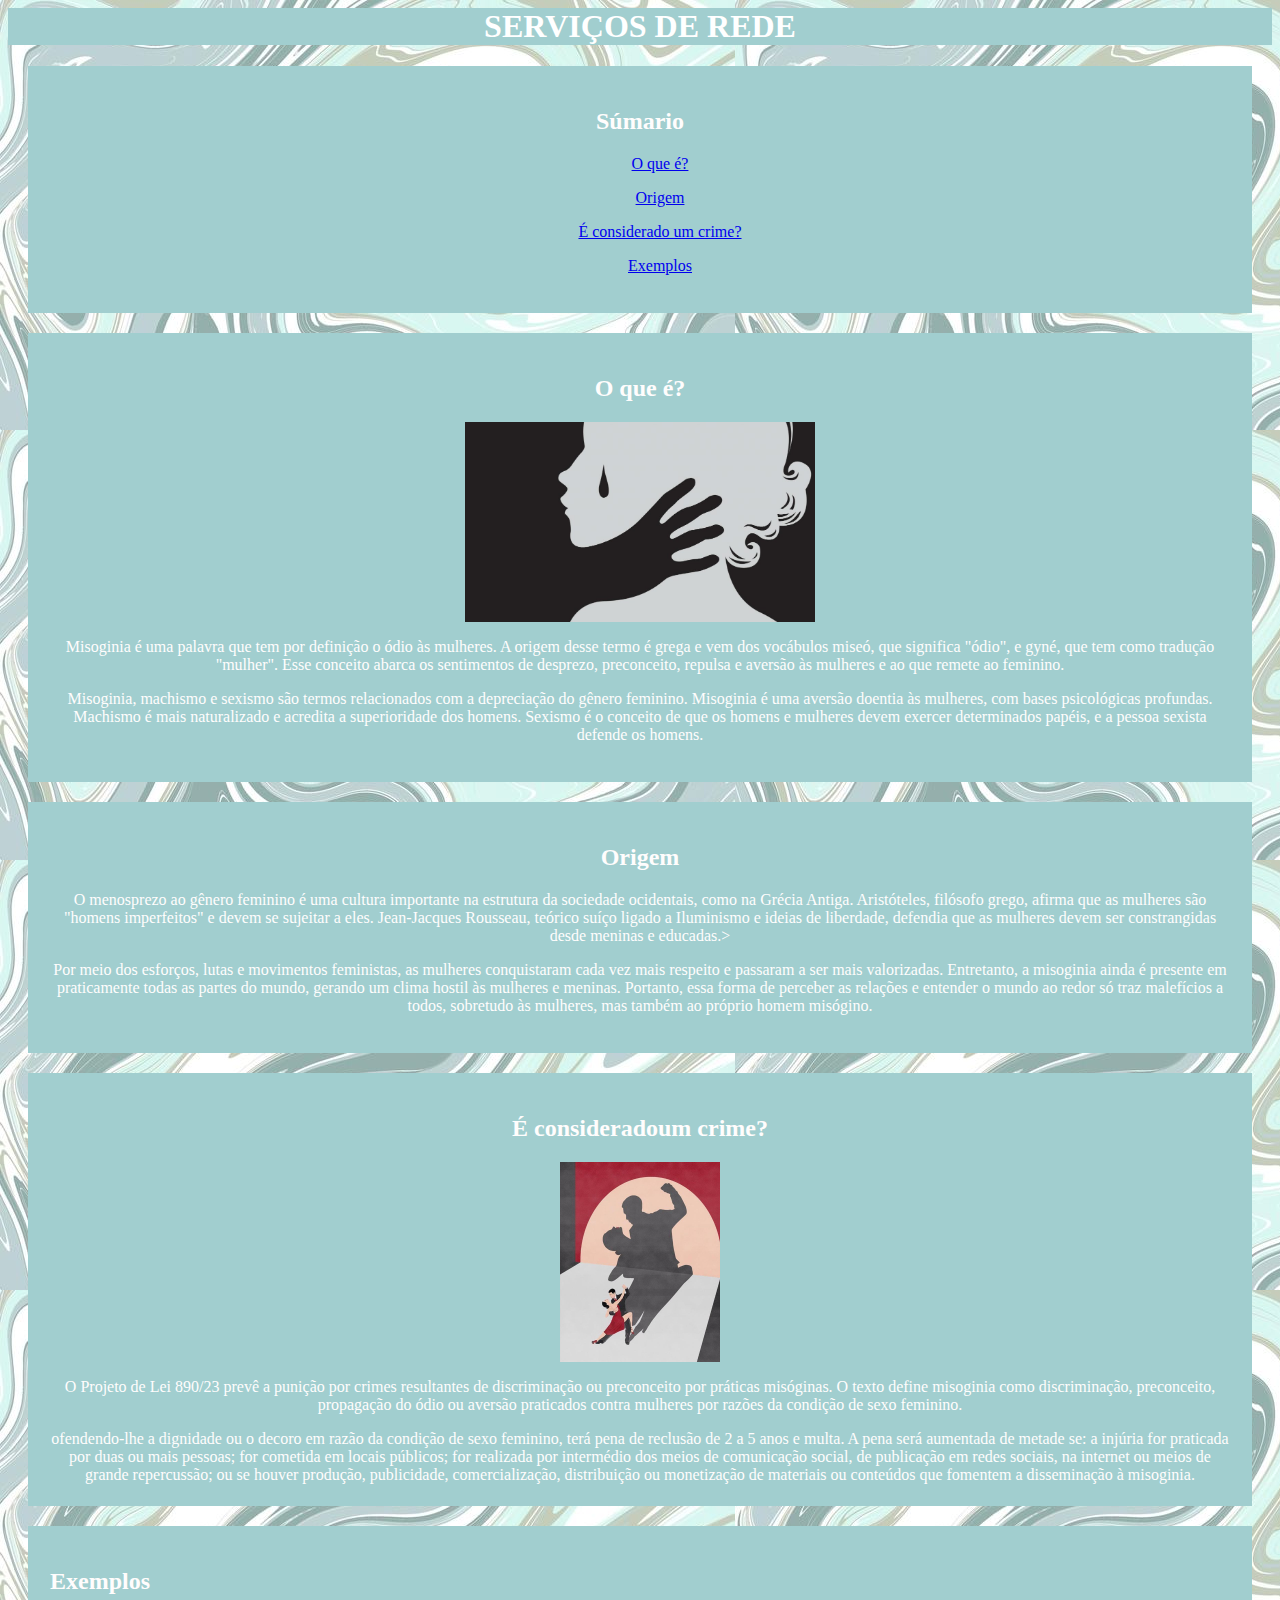
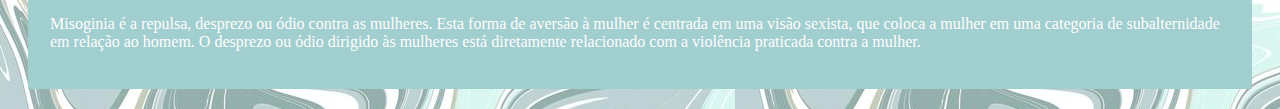
<file: misoginia/index.html>
<body>
  <header>
  <section id="inicio">
  <h1><center>SERVIÇOS DE REDE</h1>
  </header>
  <link rel="stylesheet" href="estilos.css"
 </div>
 <div class="city">
   <center>
     <h2> Súmario</h2><section id="sumario">
 
            <ul>
             <a href="#1">O que é?</a><p>
             <a href="#3">Origem</a></li><p></p>
             <a href="#4">É considerado um crime?</a></li><p>
             </p>
             <a href="#5">Exemplos</a></li><p></p>

            </ul>
         </div>	
         <center>	
  <div class="city">
      <section id="1"
      <p>
     <h2>O que é?</h2>
    <image height="200"src="img/1.jpg">
    <p>Misoginia é uma palavra que tem por definição o ódio às mulheres. A origem desse termo é grega e vem dos vocábulos miseó, que significa "ódio", e gyné, que tem como tradução "mulher". Esse conceito abarca os sentimentos de desprezo, preconceito, repulsa e aversão às mulheres e ao que remete ao feminino.<p>
      Misoginia, machismo e sexismo são termos relacionados com a depreciação do gênero feminino. Misoginia é uma aversão doentia às mulheres, com bases psicológicas profundas. Machismo é mais naturalizado e acredita a superioridade dos homens. Sexismo é o conceito de que os homens e mulheres devem exercer determinados papéis, e a pessoa sexista defende os homens.
    </p>
     </p>
  </div>
  
  <div class="city">
     <section id="2"
     <p>
    <h2>Origem</h2>
    <p>O menosprezo ao gênero feminino é uma cultura importante na estrutura da sociedade ocidentais, como na Grécia Antiga. Aristóteles, filósofo grego, afirma que as mulheres são "homens imperfeitos" e devem se sujeitar a eles. Jean-Jacques Rousseau, teórico suíço ligado a Iluminismo e ideias de liberdade, defendia que as mulheres devem ser constrangidas desde meninas e educadas.><p>
      Por meio dos esforços, lutas e movimentos feministas, as mulheres conquistaram cada vez mais respeito e passaram a ser mais valorizadas. Entretanto, a misoginia ainda é presente em praticamente todas as partes do mundo, gerando um clima hostil às mulheres e meninas. Portanto, essa forma de perceber as relações e entender o mundo ao redor só traz malefícios a todos, sobretudo às mulheres, mas também ao próprio homem misógino.
    </p>
     </p>
  </div>
  
  <div class="city">
     <section id="3"
     <p>
    <h2>É consideradoum crime?</h2>
    <image height="200"src="img/crime.jpg"</image>
    <p>O Projeto de Lei 890/23 prevê a punição por crimes resultantes de discriminação ou preconceito por práticas misóginas. O texto define misoginia como discriminação, preconceito, propagação do ódio ou aversão praticados contra mulheres por razões da condição de sexo feminino.

   </p>ofendendo-lhe a dignidade ou o decoro em razão da condição de sexo feminino, terá pena de reclusão de 2 a 5 anos e multa. A pena será aumentada de metade se:

  a injúria for praticada por duas ou mais pessoas;
  for cometida em locais públicos;
  for realizada por intermédio dos meios de comunicação social, de publicação em redes sociais, na internet ou meios de grande repercussão;
  ou se houver produção, publicidade, comercialização, distribuição ou monetização de materiais ou conteúdos que fomentem a disseminação à misoginia.</center>
  
  <div class="city">
     <section id="4"
    <p>
    <h2>Exemplos</h2>
    <p>Misoginia é a repulsa, desprezo ou ódio contra as mulheres. Esta forma de aversão à mulher é centrada em uma visão sexista, que coloca a mulher em uma categoria de subalternidade em relação ao homem. O desprezo ou ódio dirigido às mulheres está diretamente relacionado com a violência praticada contra a mulher.</p>
  </div>
  
  
  
  
  </body>
  </html>
</file>
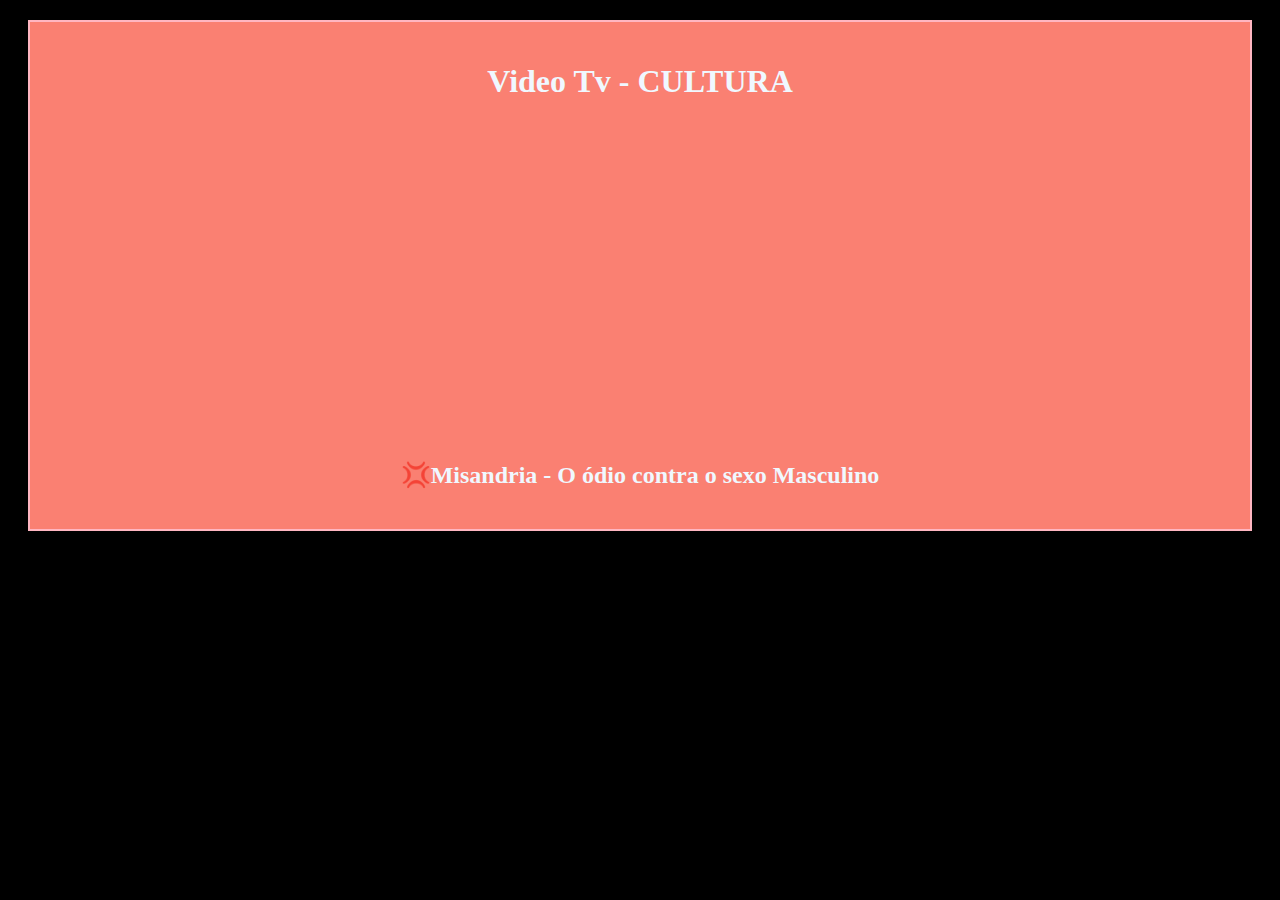
<file: video/index.html>
<!DOCTYPE html>
<html lang="pt-BR">
<head>
    <meta charset="UTF-8">
    <meta http-equiv="X-UA-Compatible" content="IE=edge">
    <meta name="viewport" content="width=device-width, initial-scale=1.0">
    <title>Video TV Cultura</title>
    <link rel="stylesheet" href="style.css">
</head>
<body>
    <center>
    <div class="men">
        <h1> Video Tv - CULTURA</h1>
        <p><iframe width="560" height="315" src="https://www.youtube.com/embed/HAS7drVyrso?si=GW3M_sl7giodfMVQ" title="YouTube video player" frameborder="0" allow="accelerometer; autoplay; clipboard-write; encrypted-media; gyroscope; picture-in-picture; web-share" allowfullscreen></iframe>
            <h2>💢Misandria - O ódio contra o sexo Masculino</h2>
    </div>
</center>
</body>
</html>
</file>
<file: misoginia/estilos.css>
body{
    background-image: url(./img/Baixar\ papel\ de\ texturas\ digitais\ de\ mármore\ verde\ gratuitamente.jfif);
}



.city {
    background-color: rgb(161, 206, 207);
    color: rgb(255, 253, 253);
    border: 2px solid rgba(0, 0, 0, 0);
    margin: 20px;
    padding: 20px;
    
  }
  h1{
    background-color: rgb(161, 206, 207);
    color: white;
  }
</file>
<file: video/style.css>
.men {
	background-color: salmon
	;
	color: white;
	border: 2px solid lightpink;
	margin: 20px;
	padding: 20px;
}

body{
    background-color: #000000;
}

h1{
	color: aliceblue;
}

p{
	color: aliceblue;
}

h2{
	color: aliceblue;
}
</file>
